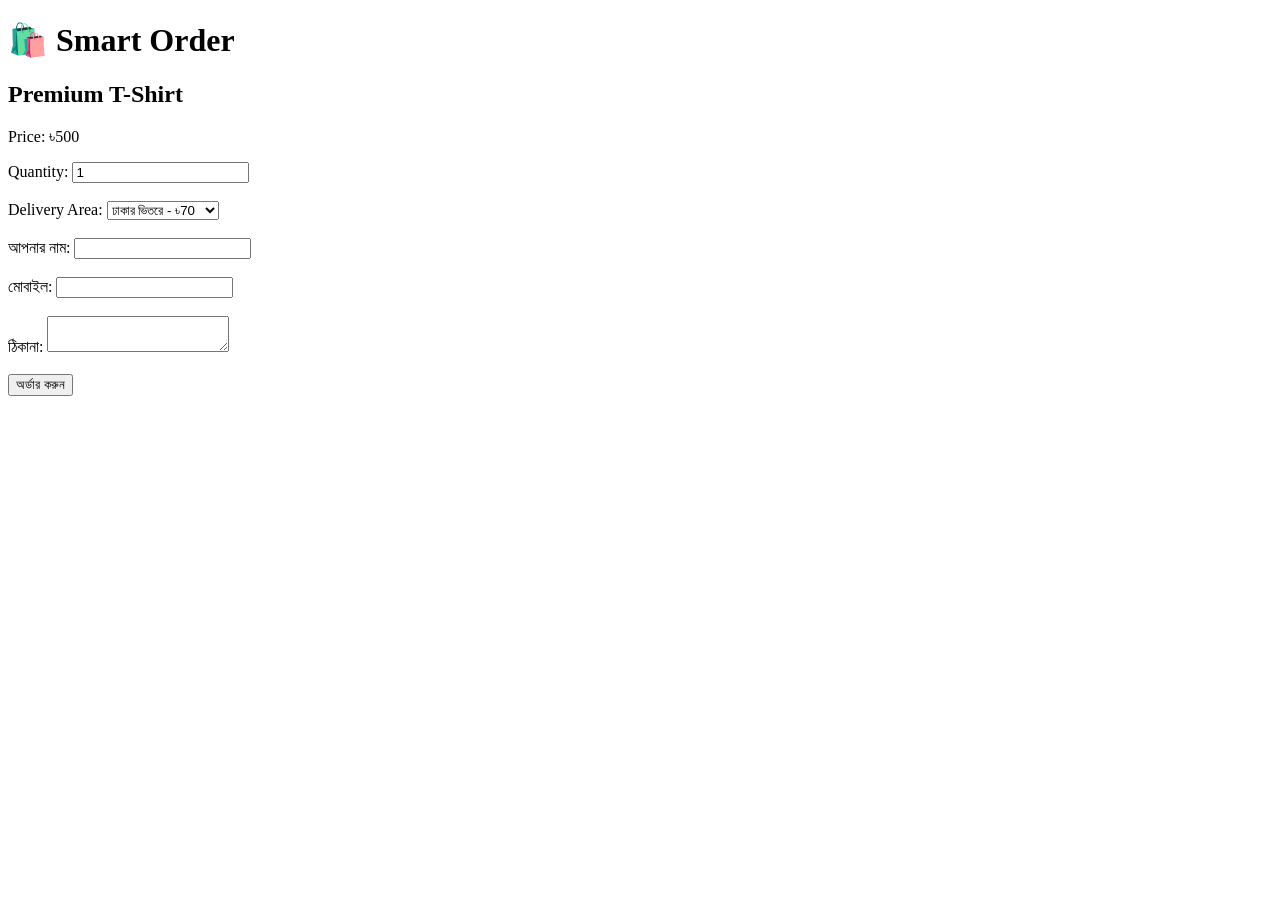
<file: Index.html>
<!DOCTYPE html>
<html>
<head>
  <title>Smart Order</title>
</head>

<body>

<h1>🛍️ Smart Order</h1>

<h2>Premium T-Shirt</h2>

<p>Price: ৳500</p>

<label>Quantity:</label>
<input type="number" value="1">

<br><br>

<label>Delivery Area:</label>
<select>
  <option>ঢাকার ভিতরে - ৳70</option>
  <option>ঢাকার বাইরে - ৳120</option>
</select>

<br><br>

<label>আপনার নাম:</label>
<input type="text">

<br><br>

<label>মোবাইল:</label>
<input type="tel">

<br><br>

<label>ঠিকানা:</label>
<textarea></textarea>

<br><br>

<button>অর্ডার করুন</button>

</body>
</html>
</file>
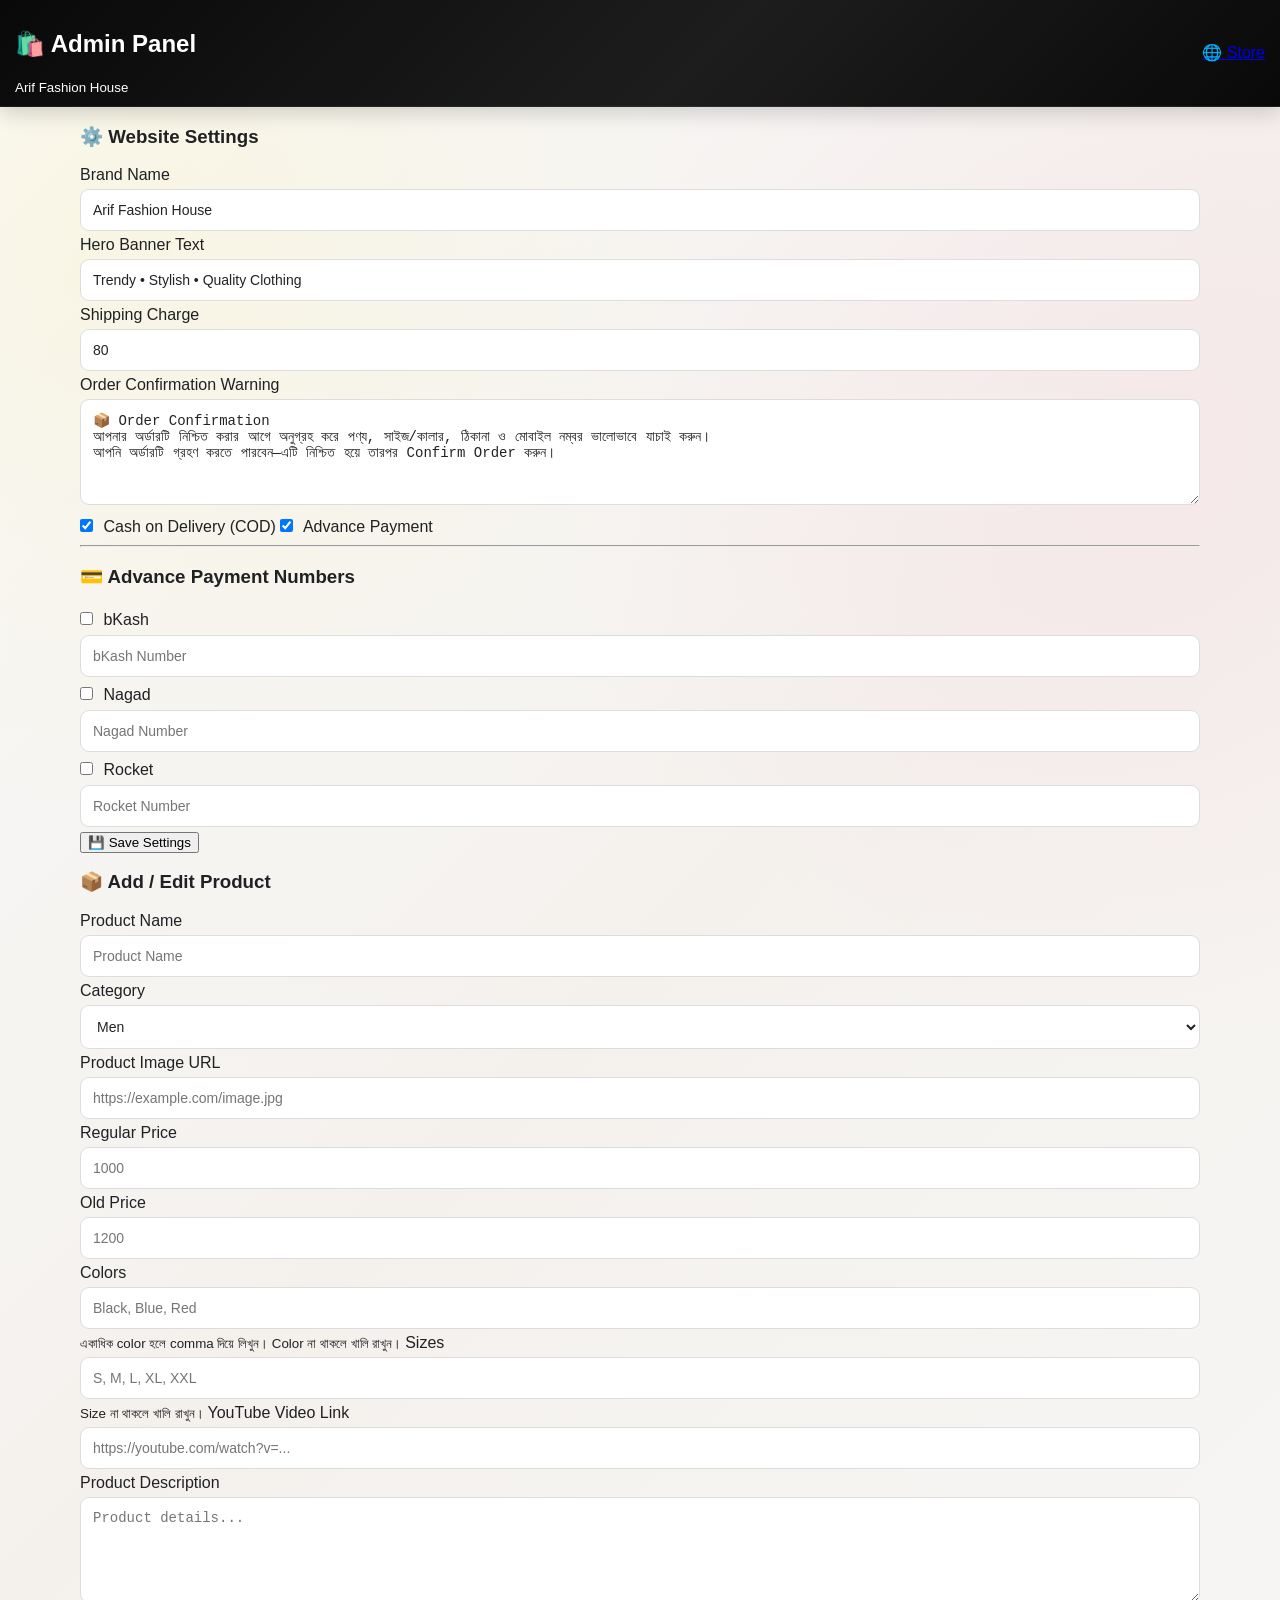
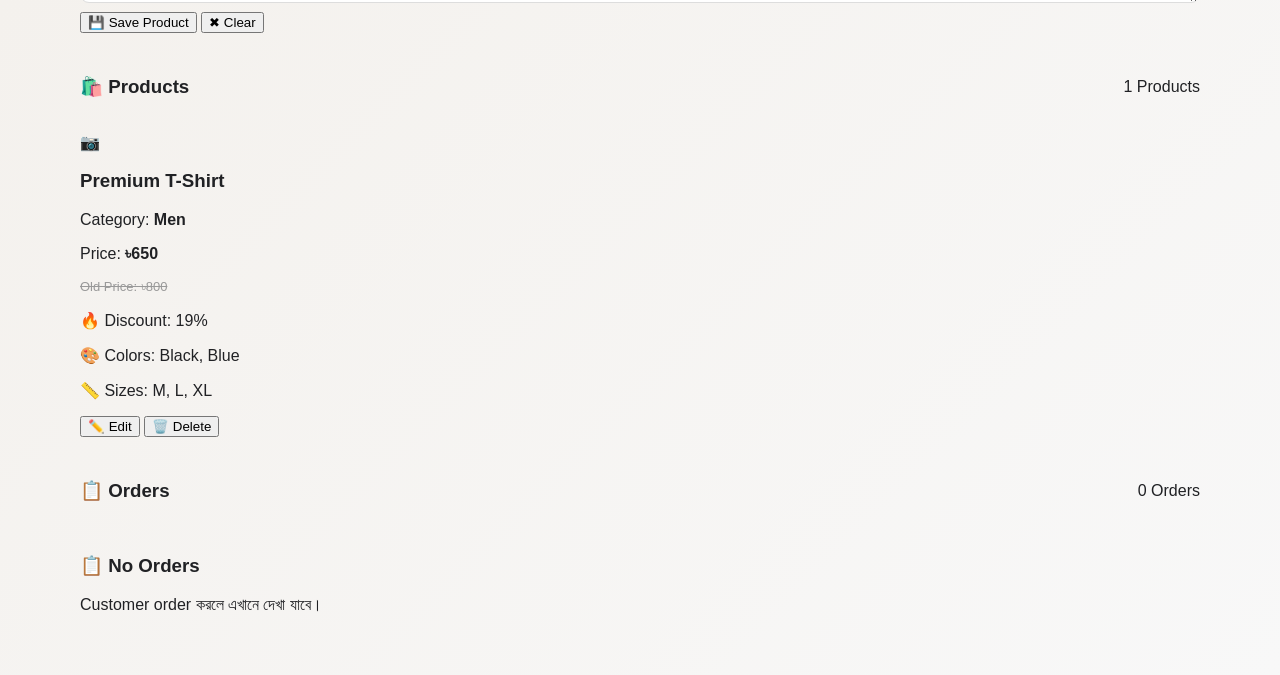
<file: admin.html>
<!DOCTYPE html>
<html lang="bn">

<head>
  <meta charset="UTF-8">
  <meta name="viewport" content="width=device-width, initial-scale=1.0">

  <title>Admin Panel - Arif Fashion House</title>

  <link rel="stylesheet" href="style.css">
</head>

<body>

<header class="topbar">

  <div>
    <h2>🛍️ Admin Panel</h2>
    <small>Arif Fashion House</small>
  </div>

  <a href="index.html" class="btn">🌐 Store</a>

</header>


<main class="admin-container">


<!-- =========================
     WEBSITE SETTINGS
========================= -->

<section class="admin-box">

  <h3>⚙️ Website Settings</h3>

  <label>Brand Name</label>

  <input
    id="brand"
    type="text"
    placeholder="Brand Name"
  >


  <label>Hero Banner Text</label>

  <input
    id="hero"
    type="text"
    placeholder="Banner Text"
  >


  <label>Shipping Charge</label>

  <input
    id="shipping"
    type="number"
    placeholder="Shipping Charge"
  >


  <label>Order Confirmation Warning</label>

  <textarea
    id="warning"
    rows="5"
  ></textarea>


  <label class="check-row">

    <input
      id="codEnabled"
      type="checkbox"
    >

    Cash on Delivery (COD)

  </label>


  <label class="check-row">

    <input
      id="advanceEnabled"
      type="checkbox"
    >

    Advance Payment

  </label>


  <hr>


  <h3>💳 Advance Payment Numbers</h3>


  <label class="check-row">

    <input
      id="bkashEnabled"
      type="checkbox"
    >

    bKash

  </label>


  <input
    id="bkashNumber"
    type="text"
    inputmode="tel"
    placeholder="bKash Number"
  >


  <label class="check-row">

    <input
      id="nagadEnabled"
      type="checkbox"
    >

    Nagad

  </label>


  <input
    id="nagadNumber"
    type="text"
    inputmode="tel"
    placeholder="Nagad Number"
  >


  <label class="check-row">

    <input
      id="rocketEnabled"
      type="checkbox"
    >

    Rocket

  </label>


  <input
    id="rocketNumber"
    type="text"
    inputmode="tel"
    placeholder="Rocket Number"
  >


  <button
    class="primary-btn"
    onclick="saveSettings()"
  >
    💾 Save Settings
  </button>

</section>



<!-- =========================
     PRODUCT FORM
========================= -->

<section class="admin-box">

  <h3>📦 Add / Edit Product</h3>

  <input
    type="hidden"
    id="productId"
  >


  <label>Product Name</label>

  <input
    id="productName"
    type="text"
    placeholder="Product Name"
  >


  <label>Category</label>

  <select id="productCategory">

    <option value="men">
      Men
    </option>

    <option value="women">
      Women
    </option>

    <option value="kids">
      Kids
    </option>

    <option value="other">
      Other
    </option>

  </select>


  <label>Product Image URL</label>

  <input
    id="productImage"
    type="text"
    placeholder="https://example.com/image.jpg"
  >


  <label>Regular Price</label>

  <input
    id="productPrice"
    type="number"
    placeholder="1000"
  >


  <label>Old Price</label>

  <input
    id="productOldPrice"
    type="number"
    placeholder="1200"
  >


  <label>Colors</label>

  <input
    id="productColors"
    type="text"
    placeholder="Black, Blue, Red"
  >

  <small>
    একাধিক color হলে comma দিয়ে লিখুন।
    Color না থাকলে খালি রাখুন।
  </small>


  <label>Sizes</label>

  <input
    id="productSizes"
    type="text"
    placeholder="S, M, L, XL, XXL"
  >

  <small>
    Size না থাকলে খালি রাখুন।
  </small>


  <label>YouTube Video Link</label>

  <input
    id="productYoutube"
    type="text"
    placeholder="https://youtube.com/watch?v=..."
  >


  <label>Product Description</label>

  <textarea
    id="productDescription"
    rows="5"
    placeholder="Product details..."
  ></textarea>


  <div class="button-row">

    <button
      class="primary-btn"
      onclick="saveProduct()"
    >
      💾 Save Product
    </button>


    <button
      class="secondary-btn"
      onclick="clearProductForm()"
    >
      ✖ Clear
    </button>

  </div>

</section>



<!-- =========================
     PRODUCTS
========================= -->

<section class="admin-box">

  <div class="section-title">

    <h3>🛍️ Products</h3>

    <span id="productCount">
      0 Products
    </span>

  </div>


  <div
    id="productsGrid"
    class="admin-grid"
  ></div>

</section>



<!-- =========================
     ORDERS
========================= -->

<section class="admin-box">

  <div class="section-title">

    <h3>📋 Orders</h3>

    <span id="orderCount">
      0 Orders
    </span>

  </div>


  <div
    id="ordersGrid"
    class="admin-grid"
  ></div>

</section>


</main>


<script src="admin.js"></script>

</body>
</html>
</file>
<file: style.css>
/* =========================================================
   ARIF FASHION HOUSE
   PREMIUM E-COMMERCE STYLE
   ========================================================= */

* {
  box-sizing: border-box;
  -webkit-tap-highlight-color: transparent;
}

html {
  scroll-behavior: smooth;
}

body {
  margin: 0;
  font-family: Arial, "Noto Sans Bengali", sans-serif;
  color: #202124;
  background:
    radial-gradient(circle at 10% 10%, rgba(255, 215, 0, 0.08), transparent 25%),
    radial-gradient(circle at 90% 20%, rgba(255, 120, 180, 0.08), transparent 28%),
    linear-gradient(135deg, #fafafa 0%, #f4f1ed 45%, #f8f8f8 100%);
  min-height: 100vh;
}

/* =========================================================
   TOP BAR
   ========================================================= */

.topbar {
  background:
    linear-gradient(135deg, #090909, #1d1d1d 55%, #090909);
  color: #fff;
  padding: 10px 15px;
  display: flex;
  justify-content: space-between;
  align-items: center;
  position: sticky;
  top: 0;
  z-index: 50;
  box-shadow: 0 5px 22px rgba(0, 0, 0, .18);
  border-bottom: 1px solid rgba(255, 255, 255, .08);
}

.brand {
  display: flex;
  align-items: center;
  gap: 10px;
  min-width: 0;
}

.brand img {
  width: 44px;
  height: 44px;
  border-radius: 50%;
  object-fit: cover;
  border: 2px solid rgba(255, 255, 255, .75);
  box-shadow: 0 3px 12px rgba(0, 0, 0, .35);
}

.brand b {
  display: block;
  font-size: 16px;
  letter-spacing: .2px;
}

.brand small {
  display: block;
  color: #cfcfcf;
  margin-top: 3px;
  font-size: 11px;
}

.admin-link {
  color: #fff;
  text-decoration: none;
  background: linear-gradient(135deg, #333, #171717);
  padding: 8px 13px;
  border-radius: 9px;
  font-size: 13px;
  border: 1px solid rgba(255,255,255,.12);
  transition: .25s;
}

.admin-link:hover {
  transform: translateY(-1px);
  background: #444;
}

/* =========================================================
   HERO / COVER
   ========================================================= */

.hero {
  position: relative;
  background: #111;
  color: #fff;
  min-height: 220px;
  display: flex;
  align-items: center;
  overflow: hidden;
  isolation: isolate;
}

.hero::after {
  content: "";
  position: absolute;
  inset: 0;
  background:
    linear-gradient(
      90deg,
      rgba(0,0,0,.82),
      rgba(0,0,0,.45),
      rgba(0,0,0,.18)
    );
  z-index: 1;
  pointer-events: none;
}

.hero img {
  width: 100%;
  height: 230px;
  object-fit: cover;
  opacity: .78;
  display: block;
  transition: transform 8s ease;
}

.hero:hover img {
  transform: scale(1.04);
}

.hero > div {
  position: absolute;
  left: 0;
  right: 0;
  padding: 25px;
  z-index: 2;
  max-width: 850px;
}

.hero h1,
#heroText {
  margin: 0 0 8px;
  font-size: clamp(24px, 5vw, 40px);
  line-height: 1.15;
  font-weight: 800;
  letter-spacing: -.5px;
  text-shadow: 0 3px 14px rgba(0,0,0,.5);
}

.hero p {
  margin: 0;
  color: #f1f1f1;
  font-size: 14px;
}

/* =========================================================
   MAIN AREA
   ========================================================= */

main {
  max-width: 1150px;
  margin: auto;
  padding: 0 15px 45px;
}

.section-title {
  display: flex;
  justify-content: space-between;
  align-items: center;
  gap: 12px;
  padding: 24px 0 16px;
}

.section-title h2 {
  margin: 0;
  font-size: 23px;
  font-weight: 800;
  letter-spacing: -.3px;
}

.chips {
  display: flex;
  gap: 7px;
  flex-wrap: wrap;
}

.chip {
  border: 1px solid #ddd;
  padding: 8px 15px;
  border-radius: 30px;
  background: rgba(255,255,255,.85);
  color: #333;
  font-weight: 600;
  transition: .25s;
}

.chip:hover {
  transform: translateY(-1px);
  border-color: #999;
}

.chip.active {
  background: linear-gradient(135deg, #111, #333);
  color: #fff;
  border-color: #111;
  box-shadow: 0 5px 15px rgba(0,0,0,.16);
}

/* =========================================================
   PRODUCT GRID
   ========================================================= */

.grid,
#productGrid {
  display: grid;
  grid-template-columns: repeat(
    auto-fit,
    minmax(190px, 1fr)
  );
  gap: 16px;
}

/* Compatible with old/new product class names */

.card,
.product-card {
  background: rgba(255,255,255,.94);
  border-radius: 17px;
  overflow: hidden;
  position: relative;
  border: 1px solid rgba(0,0,0,.055);
  box-shadow:
    0 5px 20px rgba(0,0,0,.07),
    0 1px 3px rgba(0,0,0,.04);
  transition:
    transform .28s ease,
    box-shadow .28s ease;
}

.card:hover,
.product-card:hover {
  transform: translateY(-5px);
  box-shadow:
    0 15px 35px rgba(0,0,0,.13),
    0 3px 8px rgba(0,0,0,.05);
}

/* =========================================================
   PRODUCT IMAGE
   ========================================================= */

.card img,
.product-image {
  width: 100%;
  height: 245px;
  object-fit: cover;
  display: block;
  background: #f0f0f0;
}

.product-image-wrap {
  position: relative;
  overflow: hidden;
  background: #f1f1f1;
}

.product-image-wrap .product-image {
  transition: transform .5s ease;
}

.product-card:hover .product-image-wrap .product-image {
  transform: scale(1.04);
}

.no-image {
  width: 100%;
  height: 245px;
  display: flex;
  justify-content: center;
  align-items: center;
  background: linear-gradient(135deg,#eee,#ddd);
  color: #888;
}

/* =========================================================
   PRODUCT INFORMATION
   ========================================================= */

.card .product-info,
.product-info {
  padding: 13px 14px 15px;
}

.card h3,
.product-info h3 {
  margin: 0 0 8px;
  font-size: 16px;
  line-height: 1.35;
  font-weight: 750;
}

.price-area {
  display: flex;
  align-items: center;
  flex-wrap: wrap;
  gap: 7px;
  margin-bottom: 11px;
}

.price {
  font-size: 19px;
  font-weight: 800;
  color: #111;
}

.old,
.old-price {
  text-decoration: line-through;
  color: #999;
  font-size: 13px;
}

.discount {
  color: #d00000;
  font-weight: 800;
  font-size: 12px;
  background: #fff0f0;
  padding: 4px 7px;
  border-radius: 6px;
}

/* =========================================================
   ORDER BUTTON
   ========================================================= */

.order-btn,
.primary {
  background:
    linear-gradient(135deg, #111, #292929);
  color: #fff;
  border: 0;
  border-radius: 10px;
  padding: 11px 14px;
  font-weight: 700;
  cursor: pointer;
  transition: .25s;
  box-shadow: 0 5px 14px rgba(0,0,0,.15);
}

.order-btn {
  width: 100%;
  margin-top: 3px;
}

.order-btn:hover,
.primary:hover {
  transform: translateY(-2px);
  box-shadow: 0 8px 20px rgba(0,0,0,.22);
}

.order-btn:active,
.primary:active {
  transform: scale(.98);
}

.primary:disabled,
.order-btn:disabled {
  opacity: .45;
  cursor: not-allowed;
  transform: none;
  box-shadow: none;
}

.full {
  width: 100%;
  margin-top: 10px;
}

/* =========================================================
   OPTIONS / COLOR / SIZE
   ========================================================= */

.options,
#colorOptions,
#sizeOptions {
  display: flex;
  gap: 7px;
  flex-wrap: wrap;
}

.option,
.color-option,
.size-option {
  border: 1px solid #d8d8d8;
  padding: 7px 11px;
  border-radius: 8px;
  background: #fff;
  color: #333;
  transition: .2s;
  font-size: 13px;
  cursor: pointer;
}

.option:hover,
.color-option:hover,
.size-option:hover {
  border-color: #777;
  transform: translateY(-1px);
}

.color-option.selected,
.size-option.selected,
.option.selected {
  background: #111;
  color: #fff;
  border-color: #111;
  box-shadow: 0 3px 10px rgba(0,0,0,.16);
}

.option-unavailable {
  color: #999;
  font-size: 13px;
  padding: 5px 0;
}

/* =========================================================
   GENERAL BOX
   ========================================================= */

.box,
.order-card {
  background: rgba(255,255,255,.96);
  border-radius: 15px;
  padding: 15px;
  border: 1px solid rgba(0,0,0,.05);
  box-shadow: 0 4px 15px rgba(0,0,0,.07);
}

.box {
  margin: 10px 0;
}

.box h3 {
  margin: 0 0 12px;
  font-size: 16px;
}

.muted {
  color: #666;
  font-size: 13px;
}

/* =========================================================
   INPUTS
   ========================================================= */

input,
textarea,
select {
  width: 100%;
  padding: 12px;
  margin: 5px 0;
  border: 1px solid #ddd;
  border-radius: 9px;
  background: #fff;
  color: #222;
  font-size: 14px;
  outline: none;
  transition: .2s;
}

input:focus,
textarea:focus,
select:focus {
  border-color: #777;
  box-shadow: 0 0 0 3px rgba(0,0,0,.05);
}

textarea {
  min-height: 80px;
  resize: vertical;
}

/* =========================================================
   ROW
   ========================================================= */

.row {
  display: flex;
  justify-content: space-between;
  align-items: center;
  gap: 10px;
}

/* =========================================================
   CHECKOUT MODAL
   ========================================================= */

.modal {
  position: fixed;
  inset: 0;
  background: rgba(0,0,0,.72);
  backdrop-filter: blur(5px);
  -webkit-backdrop-filter: blur(5px);
  z-index: 100;
  overflow: auto;
  padding: 15px;
}

.modal-card {
  max-width: 680px;
  margin: 20px auto;
  background:
    linear-gradient(135deg, #f9f9f9, #f1f1f1);
  border-radius: 20px;
  padding: 17px;
  position: relative;
  box-shadow: 0 25px 70px rgba(0,0,0,.35);
  border: 1px solid rgba(255,255,255,.4);
}

.modal-card > h2 {
  margin: 3px 40px 15px 3px;
  font-size: 22px;
}

.close {
  position: absolute;
  right: 12px;
  top: 10px;
  border: 0;
  background: #e9e9e9;
  color: #222;
  border-radius: 50%;
  font-size: 24px;
  width: 38px;
  height: 38px;
  line-height: 34px;
  transition: .2s;
}

.close:hover {
  background: #111;
  color: #fff;
  transform: rotate(90deg);
}

/* =========================================================
   CHECKOUT PRODUCT
   ========================================================= */

#checkoutProductImage {
  width: 105px;
  height: 105px;
  object-fit: cover;
  border-radius: 12px;
  background: #eee;
  box-shadow: 0 4px 15px rgba(0,0,0,.1);
}

#checkoutProductName {
  font-size: 17px;
  font-weight: 800;
}

#checkoutPrice,
#productTotal,
#orderTotal {
  font-weight: 800;
}

/* =========================================================
   QUANTITY
   ========================================================= */

.quantity-control {
  display: flex;
  align-items: center;
  gap: 8px;
}

.quantity-control button {
  width: 34px;
  height: 34px;
  border: 1px solid #ddd;
  border-radius: 8px;
  background: #fff;
  font-size: 18px;
  font-weight: 700;
}

#quantity,
#orderQty {
  min-width: 35px;
  text-align: center;
  font-weight: 800;
}

/* =========================================================
   PAYMENT
   ========================================================= */

.payment-box,
.payment-methods {
  background: #fff;
  border-radius: 12px;
}

#paymentNumbers {
  margin-top: 10px;
  padding: 10px;
  background: #f7f7f7;
  border-radius: 9px;
  line-height: 1.8;
  font-size: 13px;
}

#paymentNumbers b {
  font-weight: 800;
}

/* =========================================================
   WARNING
   ========================================================= */

.warning {
  border: 1px solid #e5c45c;
  background:
    linear-gradient(135deg, #fffdf1, #fff8d9);
}

.warning h3 {
  color: #795d00;
}

.warning p {
  line-height: 1.55;
  font-size: 13px;
}

/* =========================================================
   RADIO / CHECKBOX
   ========================================================= */

label {
  cursor: pointer;
}

input[type="radio"],
input[type="checkbox"] {
  width: auto;
  margin-right: 6px;
}

/* =========================================================
   ORDER ADMIN
   ========================================================= */

.order-grid {
  display: grid;
  grid-template-columns:
    repeat(auto-fit, minmax(290px, 1fr));
  gap: 14px;
}

.status {
  padding: 8px;
  border-radius: 8px;
  width: 100%;
  border: 1px solid #ddd;
  background: #fff;
}

.order-img {
  width: 75px;
  height: 75px;
  object-fit: cover;
  border-radius: 9px;
  box-shadow: 0 3px 10px rgba(0,0,0,.1);
}

/* =========================================================
   NO PRODUCT
   ========================================================= */

.no-products {
  grid-column: 1 / -1;
  text-align: center;
  padding: 50px 20px;
  color: #888;
  background: rgba(255,255,255,.7);
  border-radius: 15px;
}

/* =========================================================
   SCROLLBAR
   ========================================================= */

::-webkit-scrollbar {
  width: 7px;
}

::-webkit-scrollbar-track {
  background: #f1f1f1;
}

::-webkit-scrollbar-thumb {
  background: #aaa;
  border-radius: 20px;
}

::-webkit-scrollbar-thumb:hover {
  background: #777;
}

/* =========================================================
   MOBILE
   ========================================================= */

@media (max-width: 700px) {

  .hero {
    min-height: 190px;
  }

  .hero img {
    height: 200px;
  }

  .hero > div {
    padding: 20px;
  }

  .hero h1,
  #heroText {
    font-size: 25px;
  }

  main {
    padding-left: 12px;
    padding-right: 12px;
  }

  .grid,
  #productGrid {
    grid-template-columns: repeat(2, minmax(0, 1fr));
    gap: 10px;
  }

  .card,
  .product-card {
    border-radius: 13px;
  }

  .card img,
  .product-image,
  .no-image {
    height: 170px;
  }

  .card .product-info,
  .product-info {
    padding: 10px;
  }

  .card h3,
  .product-info h3 {
    font-size: 14px;
  }

  .price {
    font-size: 16px;
  }

  .old,
  .old-price {
    font-size: 11px;
  }

  .order-btn {
    padding: 10px 7px;
    font-size: 12px;
  }

  .section-title {
    align-items: flex-start;
    flex-direction: column;
  }

  .chips {
    width: 100%;
  }

  .chip {
    flex: 1;
  }

  .modal {
    padding: 8px;
  }

  .modal-card {
    margin: 8px auto;
    border-radius: 17px;
    padding: 13px;
  }
}

/* =========================================================
   SMALL PHONE
   ========================================================= */

@media (max-width: 380px) {

  .brand b {
    font-size: 14px;
  }

  .brand small {
    font-size: 10px;
  }

  .brand img {
    width: 39px;
    height: 39px;
  }

  .admin-link {
    padding: 7px 9px;
    font-size: 11px;
  }

  .grid,
  #productGrid {
    gap: 8px;
  }

  .card img,
  .product-image,
  .no-image {
    height: 150px;
  }

  .hero h1,
  #heroText {
    font-size: 22px;
  }
}

/* =========================================================
   PRINT
   ========================================================= */

@media print {

  .topbar,
  .hero,
  .admin-link,
  button,
  .modal {
    display: none !important;
  }

  body {
    background: #fff;
  }

  .order-card {
    box-shadow: none;
    border: 1px solid #ddd;
  }
}
</file>
